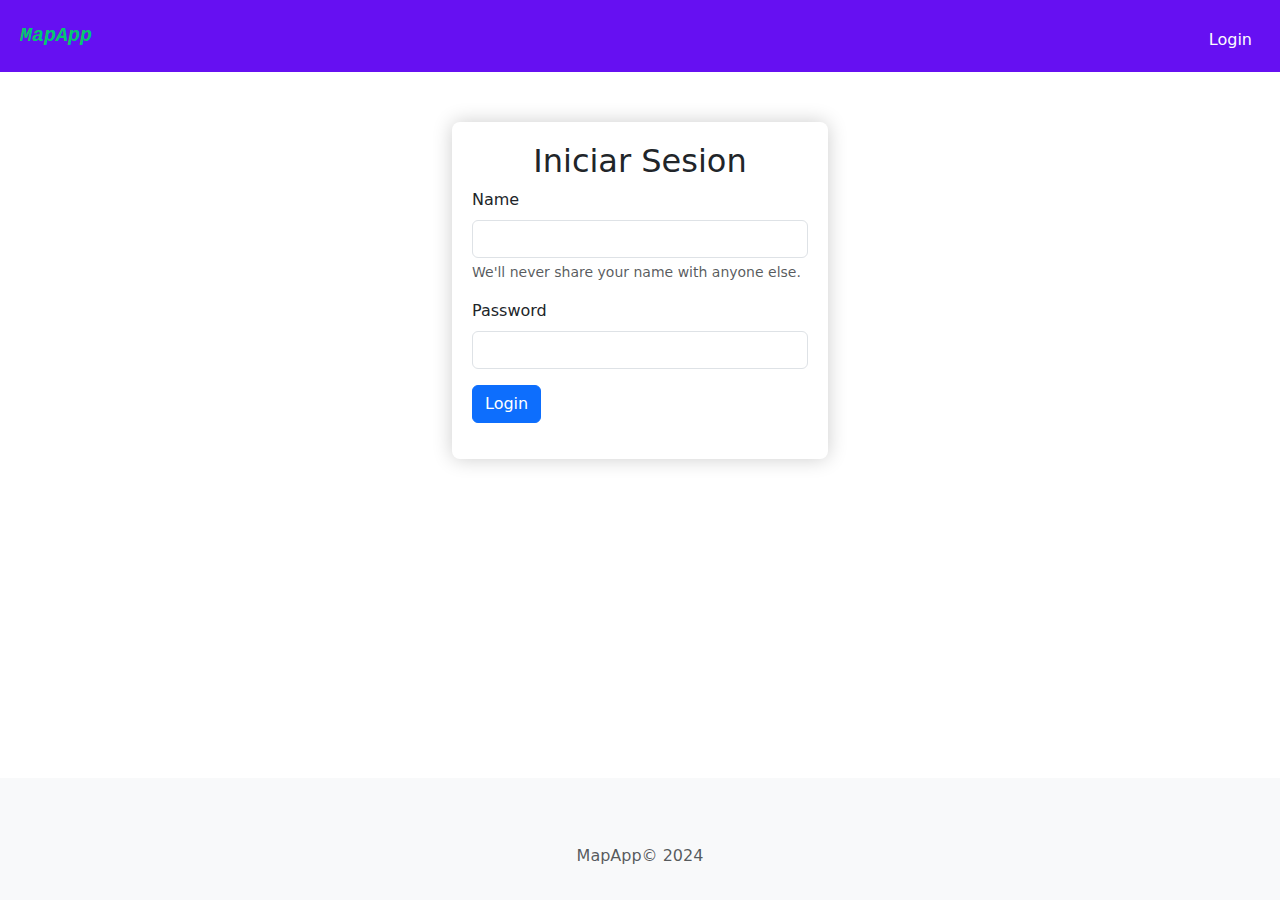
<file: index.html>
<!DOCTYPE html>
<html lang="es">
<head>
    <meta charset="UTF-8">
    <meta name="viewport" content="width=device-width, initial-scale=1.0">
    <title>MapApp</title>
    <link href="https://cdn.jsdelivr.net/npm/bootstrap@5.3.3/dist/css/bootstrap.min.css" rel="stylesheet" integrity="sha384-QWTKZyjpPEjISv5WaRU9OFeRpok6YctnYmDr5pNlyT2bRjXh0JMhjY6hW+ALEwIH" crossorigin="anonymous">
    <link rel="stylesheet" href="./style.css">
</head>
<body class="d-flex flex-column min-vh-100">
    <nav class="navbar navbar-expand-lg navbar-light" style="background-color: #6610f2;">
        <div class="container-fluid">
            <a class="navbar-brand font-monospace fw-bold fst-italic m-2" style="color: #05c770;" href="index.html">MapApp</a>
            <button class="navbar-toggler" type="button" data-bs-toggle="collapse" data-bs-target="#navbarSupportedContent" aria-controls="navbarSupportedContent" aria-expanded="false" aria-label="Toggle navigation">
                <span class="navbar-toggler-icon"></span>
            </button>
            <div class="collapse navbar-collapse" id="navbarSupportedContent">
                <ul class="navbar-nav ms-auto m-2 mb-2 mb-lg-0">
                <li class="nav-item">
                    <a class="nav-link active" aria-current="page" style="color: #fcfdfd;" href="index.html">Login</a>
                </li>
        </nav>
    <div class="container">
        <form id="loginForm">
            <h2 class="text-center">Iniciar Sesion</h2>
            <div class="mb-3">
            <label for="username" class="form-label">Name</label>
            <input type="username" class="form-control" id="username" aria-describedby="emailHelp">
            <div id="emailHelp" class="form-text">We'll never share your name with anyone else.</div>
            </div>
            <div class="mb-3">
            <label for="password" class="form-label">Password</label>
            <input type="password" class="form-control" id="password">
            </div>
            <button type="submit" class="btn btn-primary">Login</button>
            <p id="error" style="color: red;"></p>
        </form>
    </div>
    <footer class="footer bd-footer fixed bg-light py-3  mt-auto">
        <div class="container">
            <p class="text-center text-body-secondary">MapApp© 2024</p>
        </div>
    </footer>
    <script src="./js/main.js"></script>
    <script src="https://cdn.jsdelivr.net/npm/bootstrap@5.3.3/dist/js/bootstrap.bundle.min.js" integrity="sha384-YvpcrYf0tY3lHB60NNkmXc5s9fDVZLESaAA55NDzOxhy9GkcIdslK1eN7N6jIeHz" crossorigin="anonymous"></script>
</body>
</html>
</file>
<file: style.css>
/*Estilos para el contenedor del Login */
.container {
    max-width: 400px; /* Ajusta este valor según lo angosto que quieras el formulario */
    margin: auto;
    margin-top: 50px; /* Ajusta este valor para separar más o menos el formulario del nav */
}
#loginForm {
    padding: 20px;
    box-shadow: 0 0 20px rgba(0, 0, 0, 0.2);
    border-radius: 8px;
}
</file>
